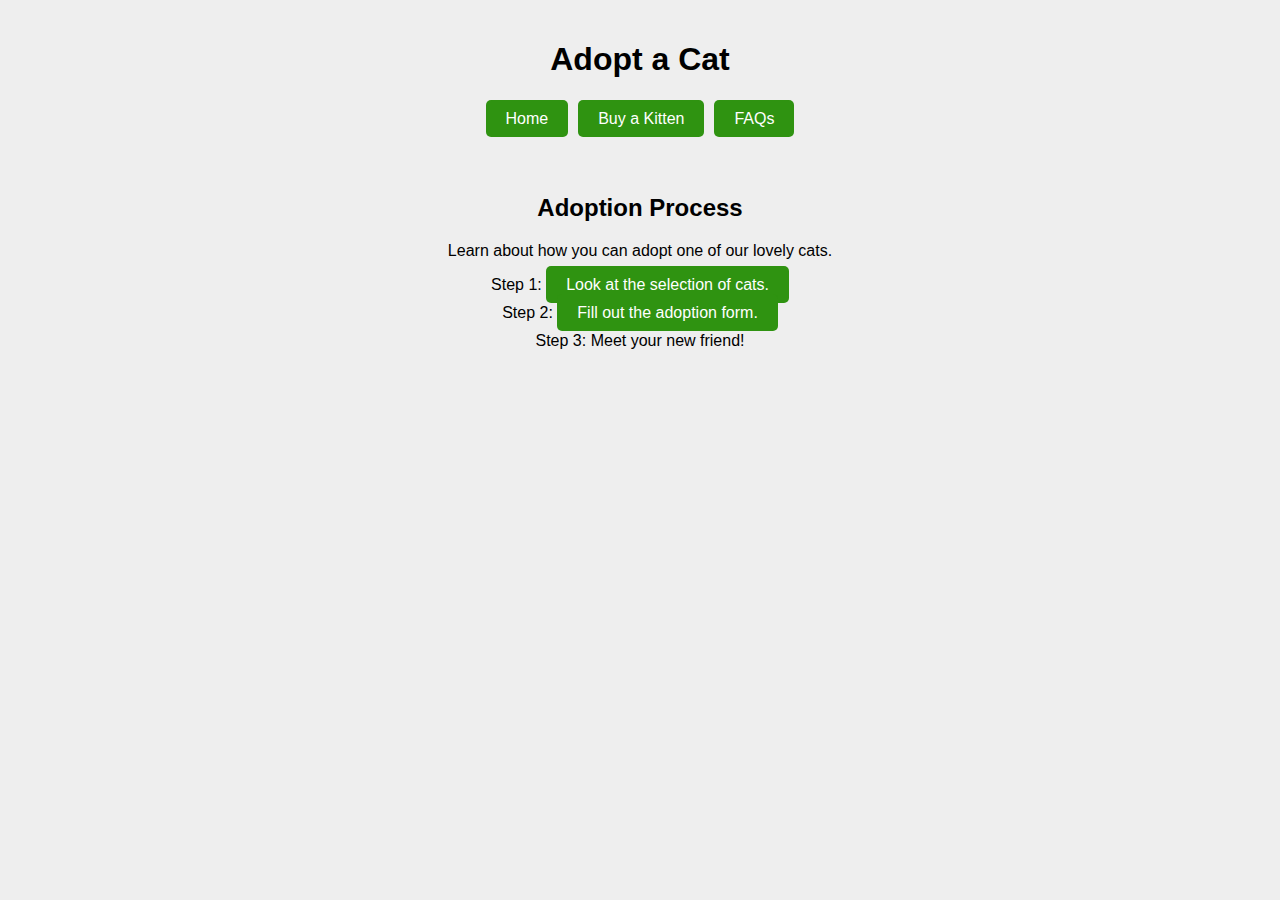
<file: adopt.html>
<!DOCTYPE html>
<html lang="en">
<head>
    <meta charset="UTF-8">
    <meta name="viewport" content="width=device-width, initial-scale=1.0">
    <title>Adopt a Cat</title>
    <link rel="stylesheet" href="adopt.css">
</head>
<body>
    <header>
        <h1>Adopt a Cat</h1>
        <nav>
            <ul class="button-container">
                <li><a href="index.html" class="button">Home</a></li>
                <li><a href="buy.html" class="button">Buy a Kitten</a></li>
                <li><a href="faqs.html" class="button">FAQs</a></li>
            </ul>
        </nav>
    </header>
    <section class="content">
        <h2>Adoption Process</h2>
        <p>Learn about how you can adopt one of our lovely cats.</p>
        <ul>
            <li>Step 1:
            <a href="cat-directory.html" class = "button">Look at the selection of cats.</a> 
            <li>Step 2: 
                <a href="adoption-form.html" class="button">Fill out the adoption form.</a>
            </li>
            <li>Step 3: Meet your new friend!</li>
        </ul>
    </section>
</body>
</html>
</file>
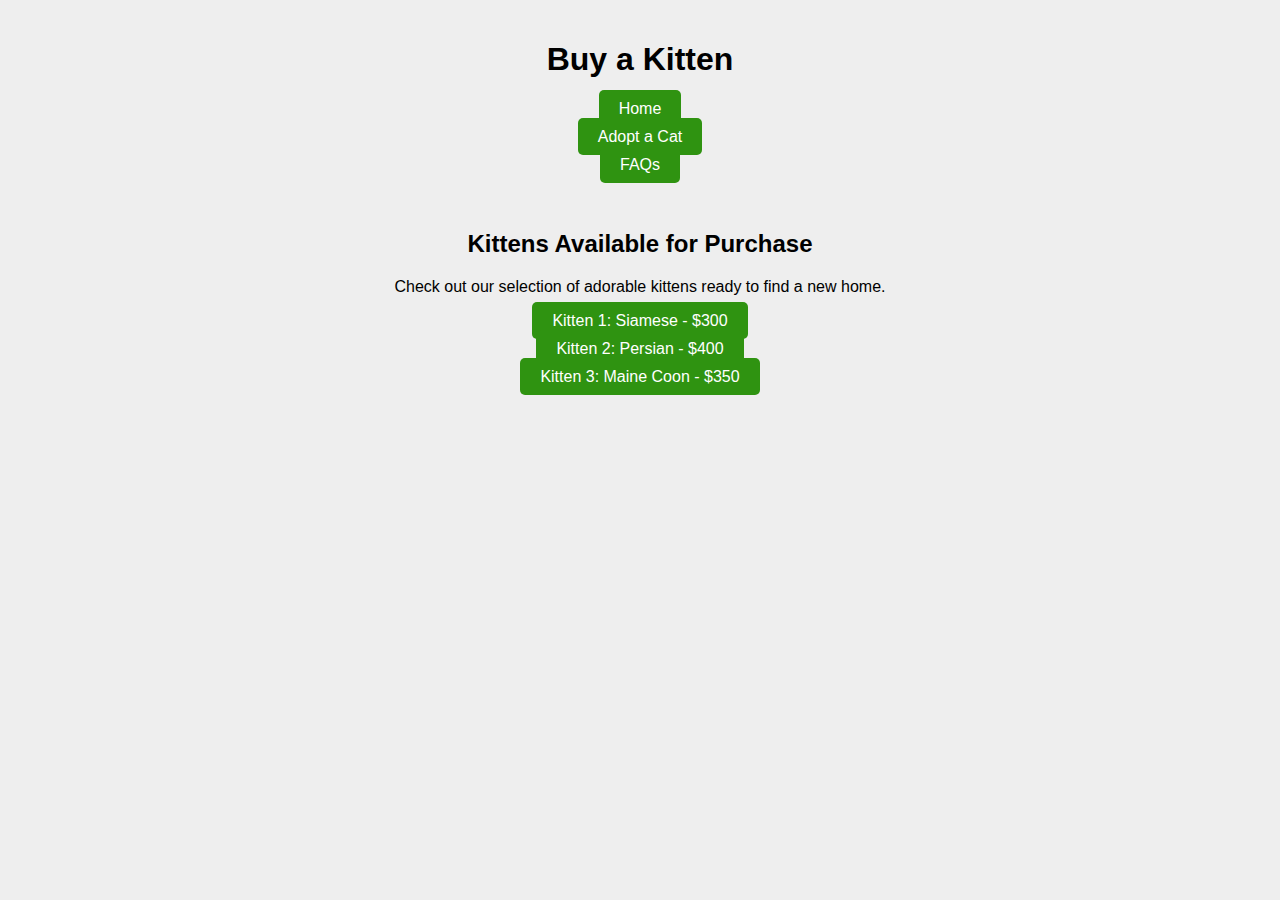
<file: buy.html>
<!DOCTYPE html>
<html lang="en">
<head>
    <meta charset="UTF-8">
    <meta name="viewport" content="width=device-width, initial-scale=1.0">
    <title>Buy a Kitten</title>
    <link rel="stylesheet" href="buy.css">
</head>
<body>
    <header>
        <h1>Buy a Kitten</h1>
        <nav>
            <ul>
                <li><a href="index.html"class="button">Home</a></li>
                <li><a href="adopt.html"class="button">Adopt a Cat</a></li>
                <li><a href="faqs.html"class="button">FAQs</a></li>
            </ul>
        </nav>
    </header>
    <section class="content">
        <h2>Kittens Available for Purchase</h2>
        <p>Check out our selection of adorable kittens ready to find a new home.</p>
        <ul>
            <li><a href="siamesekittenbuy.html"class="button">Kitten 1: Siamese - $300</a></li>
            <li><a href="persiankittenbuy.html"class="button">Kitten 2: Persian - $400</a></li>
            <li><a href="mainecoonbuy.html" class="button">Kitten 3: Maine Coon - $350</a></li>
        </ul>
    </section>
</body>
</html>
</file>
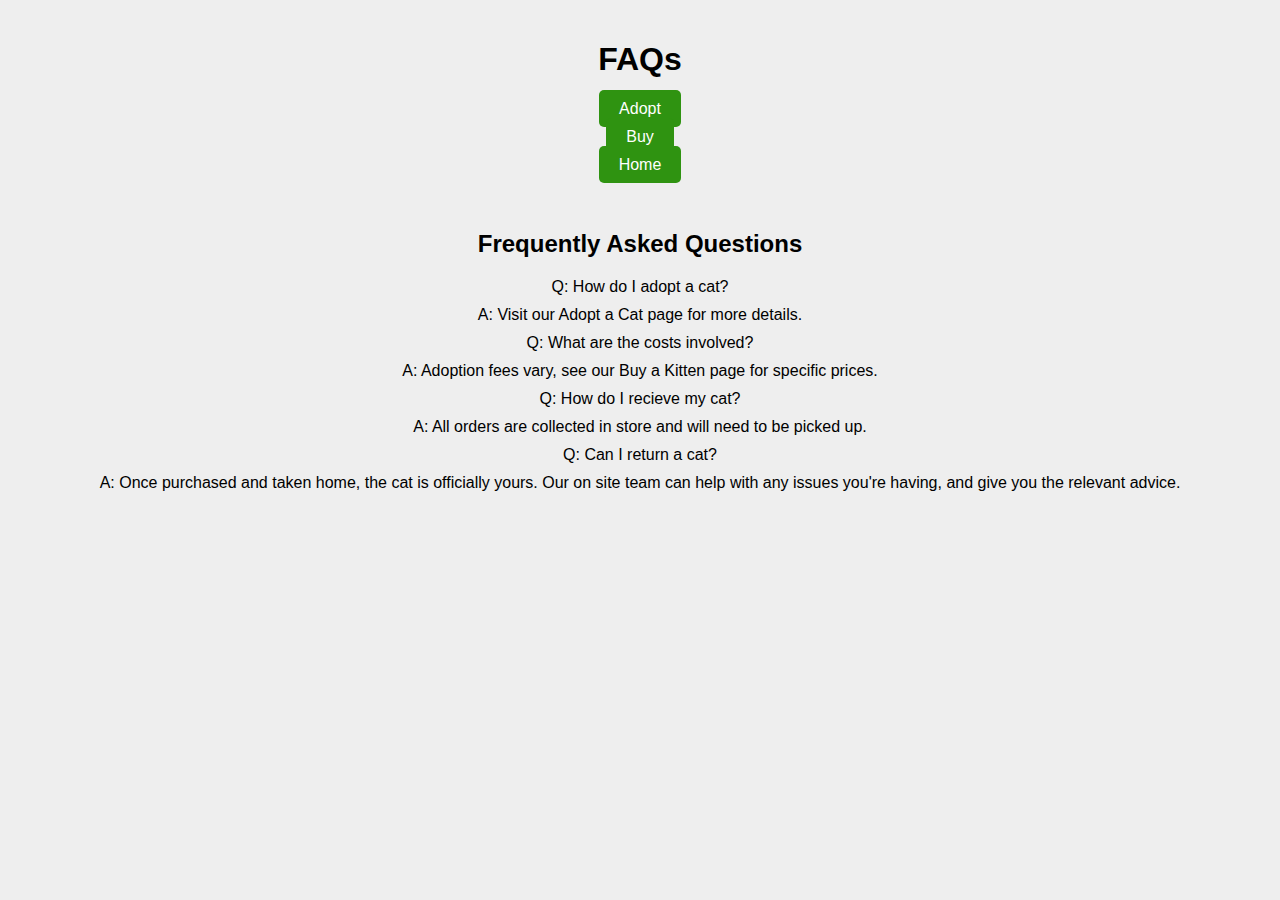
<file: faqs.html>
<!DOCTYPE html>
<html lang="en">
<head>
    <meta charset="UTF-8">
    <meta name="viewport" content="width=device-width, initial-scale=1.0">
    <title>FAQs</title>
    <link rel="stylesheet" href="faqs.css">
</head>
<body>
    <header>
        <h1>FAQs</h1>
        <nav>
            <ul>
                <li><a href="adopt.html" class="button">Adopt</a></li>
                <li><a href="buy.html" class="button">Buy</a></li>
                <li><a href="index.html" class="button">Home</a></li>
            </ul>
        </nav>
    </header>
    <section class="content">
        <h2>Frequently Asked Questions</h2>
        <ul>
            <li>Q: How do I adopt a cat?</li>
            <li>A: Visit our Adopt a Cat page for more details.</li>
            <li>Q: What are the costs involved?</li>
            <li>A: Adoption fees vary, see our Buy a Kitten page for specific prices.</li>
            <li>Q: How do I recieve my cat?</li>
            <li>A: All orders are collected in store and will need to be picked up.</li>
            <li>Q: Can I return a cat?</li>
            <li>A: Once purchased and taken home, the cat is officially yours. Our on site team can 
            help with any issues you're having, and give you the relevant advice.</li>
        </ul>
    </section>
</body>
</html>
</file>
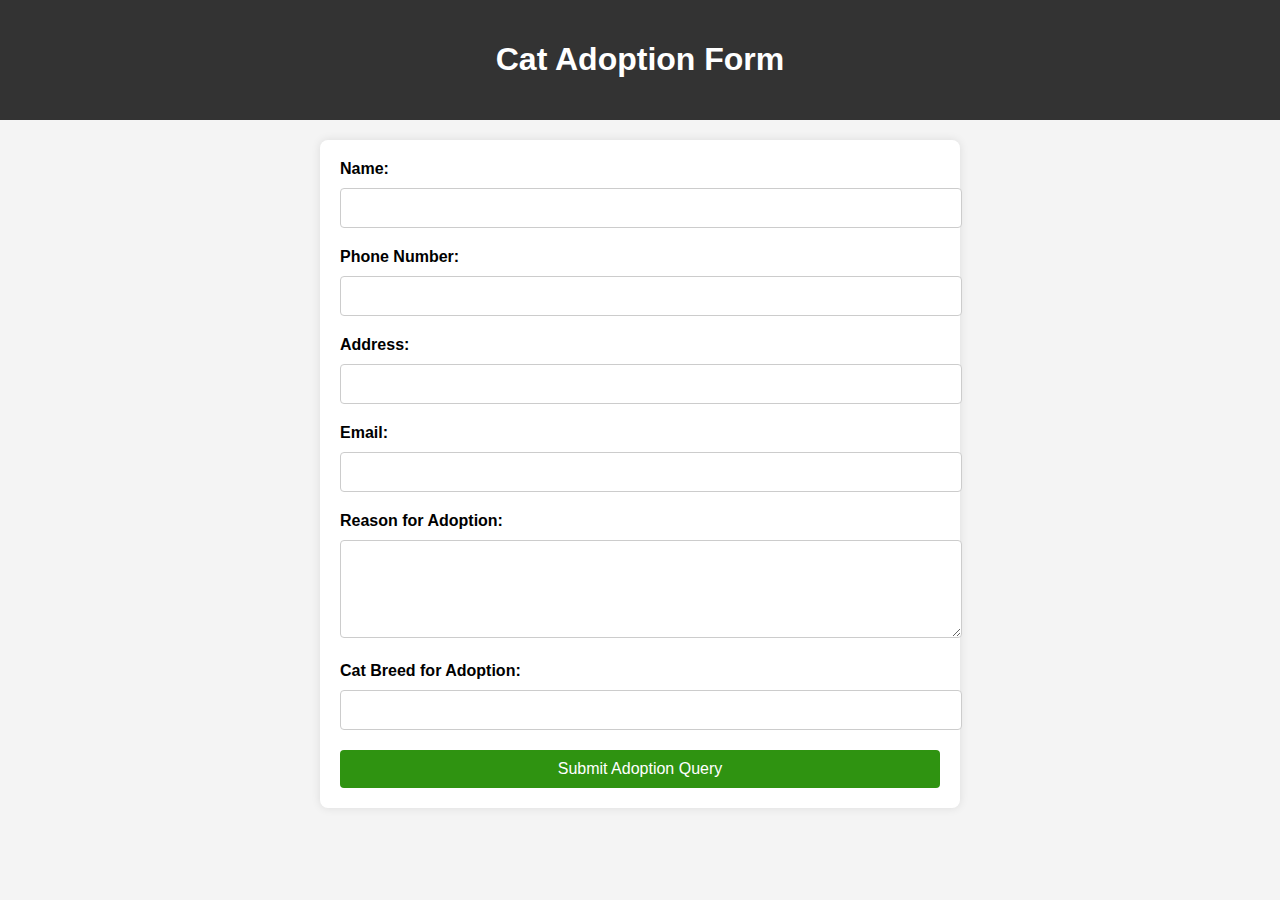
<file: html-css/adoption-form.html>
<!DOCTYPE html>
<html lang="en">
<head>
    <meta charset="UTF-8">
    <meta name="viewport" content="width=device-width, initial-scale=1.0">
    <title>Cat Adoption Form</title>
    <link rel="stylesheet" href="adoption-form.css">
</head>
<body>
    <header>
        <h1>Cat Adoption Form</h1>
    </header>
    
    <section class="form-container">
        <form action="query-recieved.html" method="GET">
            <label for="name">Name:</label>
            <input type="text" id="name" name="name" required>

            <label for="phone">Phone Number:</label>
            <input type="tel" id="phone" name="phone" required>

            <label for="address">Address:</label>
            <input type="text" id="address" name="address" required>

            <label for="email">Email:</label>
            <input type="email" id="email" name="email" required>

            <label for="reason">Reason for Adoption:</label>
            <textarea id="reason" name="reason" rows="4" required></textarea>

            <label for="breed">Cat Breed for Adoption:</label>
            <input type="text" id="breed" name="breed" required>

            <button type="submit">Submit Adoption Query</button>
        </form>
    </section>
</body>
</html>
</file>
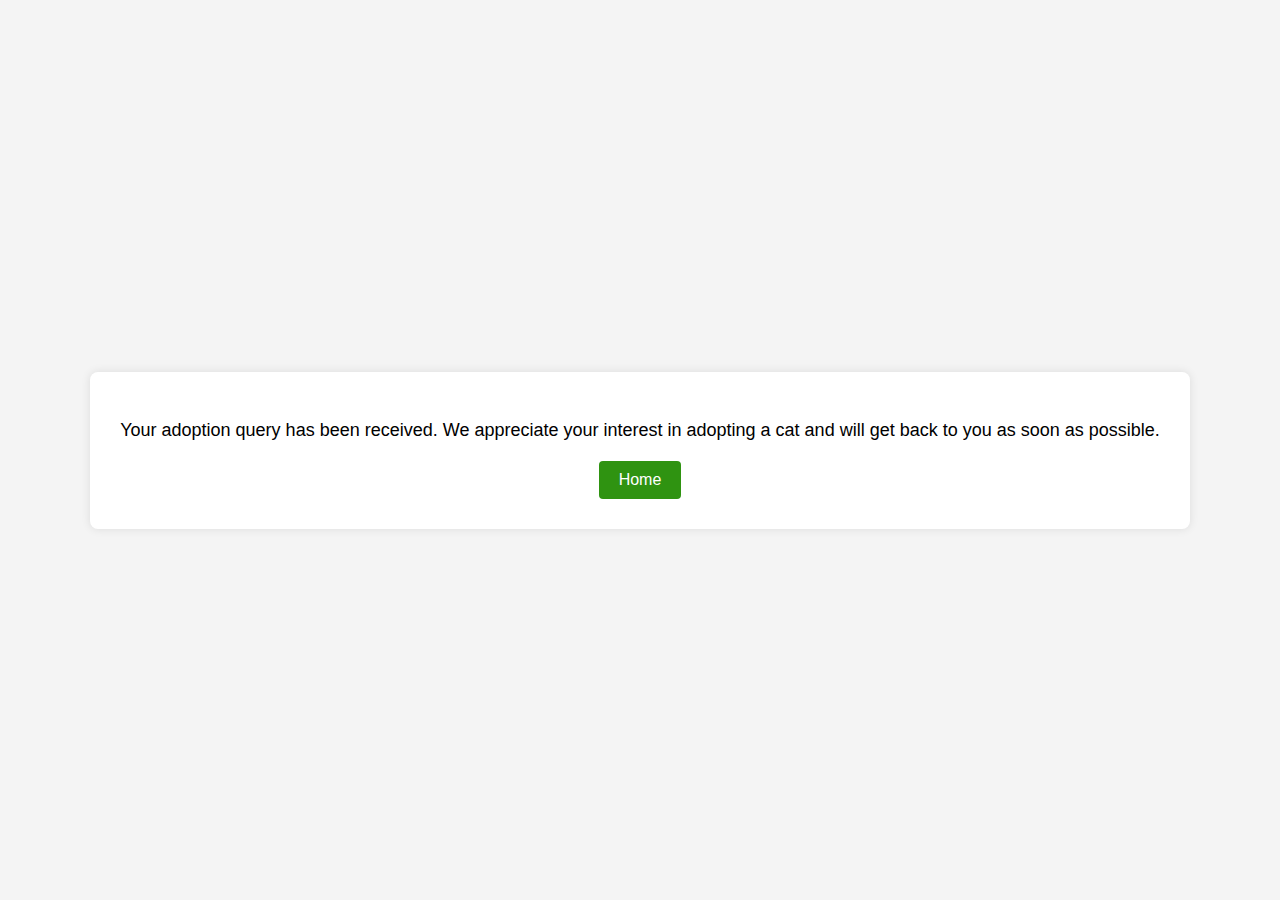
<file: html-css/query-received.html>
<!DOCTYPE html>
<html lang="en">
<head>
    <meta charset="UTF-8">
    <meta name="viewport" content="width=device-width, initial-scale=1.0">
    <title>Adoption Query Received</title>
    <link rel="stylesheet" href="query-received.css">
</head>
<body>
    <section class="message-container">
        <p>Your adoption query has been received. We appreciate your interest in adopting a cat and will get back to you as soon as possible.</p>
        <button onclick="location.href='index.html'">Home</button>
    </section>
</body>
</html>
</file>
<file: adopt.css>
body {
    font-family: Arial, sans-serif;
    background-color: #EEEEEE;
    margin: 0;
    padding: 0;
}

header {
    text-align: center;
    background-color: #EEEEEE;
    color: Black;
    padding: 20px 0;
}

nav ul {
    list-style-type: none;
    padding: 0;
}

.button-container {
    display: flex;
    justify-content: center;
    gap: 10px;
    margin-top: 10px;
}

.button-container li {
    display: inline-block;
}

.button {
    text-decoration: none;
    color: white;
    background-color: #2F9311;
    padding: 10px 20px;
    border-radius: 5px;
    transition: background-color 0.3s;
}

.button:hover {
    background-color: #0B750F;
}

.content {
    text-align: center;
    margin: 20px;
}

ul {
    list-style-type: none;
    padding: 0;
}

ul li {
    margin: 10px 0;
}
</file>
<file: buy.css>
body {
    font-family: Arial, sans-serif;
    background-color: #EEEEEE;
    margin: 0;
    padding: 0;
}

header {
    text-align: center;
    background-color: #EEEEEE;
    color: Black;
    padding: 20px 0;
}

nav ul {
    list-style-type: none;
    padding: 0;
}

.button-container {
    display: flex;
    justify-content: center;
    gap: 10px;
    margin-top: 10px;
}

.button-container li {
    display: inline-block;
}

.button {
    text-decoration: none;
    color: white;
    background-color: #2F9311;
    padding: 10px 20px;
    border-radius: 5px;
    transition: background-color 0.3s;
}

.button:hover {
    background-color: #0B750F;
}

.content {
    text-align: center;
    margin: 20px;
}

ul {
    list-style-type: none;
    padding: 0;
}

ul li {
    margin: 10px 0;
}
</file>
<file: faqs.css>
body {
    font-family: Arial, sans-serif;
    background-color: #EEEEEE;
    margin: 0;
    padding: 0;
}

header {
    text-align: center;
    background-color: #EEEEEE;
    color: Black;
    padding: 20px 0;
}

nav ul {
    list-style-type: none;
    padding: 0;
}

.button-container {
    display: flex;
    justify-content: center;
    gap: 10px;
    margin-top: 10px;
}

.button-container li {
    display: inline-block;
}

.button {
    text-decoration: none;
    color: white;
    background-color: #2F9311;
    padding: 10px 20px;
    border-radius: 5px;
    transition: background-color 0.3s;
}

.button:hover {
    background-color: #0B750F;
}

.content {
    text-align: center;
    margin: 20px;
}

ul {
    list-style-type: none;
    padding: 0;
}

ul li {
    margin: 10px 0;
}
</file>
<file: html-css/adoption-form.css>
body {
    font-family: Arial, sans-serif;
    background-color: #f4f4f4;
    margin: 0;
    padding: 0;
}

header {
    text-align: center;
    background-color: #333;
    color: white;
    padding: 20px 0;
    margin-bottom: 20px;
}

.form-container {
    width: 100%;
    max-width: 600px;
    margin: 0 auto;
    background-color: white;
    padding: 20px;
    border-radius: 8px;
    box-shadow: 0 0 10px rgba(0, 0, 0, 0.1);
}

label {
    display: block;
    margin-bottom: 10px;
    font-weight: bold;
}

input[type="text"],
input[type="tel"],
input[type="email"],
textarea {
    width: 100%;
    padding: 10px;
    margin-bottom: 20px;
    border: 1px solid #ccc;
    border-radius: 4px;
    font-size: 16px;
}

textarea {
    resize: vertical;
}

button {
    width: 100%;
    padding: 10px 0;
    background-color: #2F9311;
    color: white;
    border: none;
    border-radius: 4px;
    font-size: 16px;
    cursor: pointer;
}

button:hover {
    background-color: #0B750F;
}
</file>
<file: html-css/query-received.css>
body {
    font-family: Arial, sans-serif;
    background-color: #f4f4f4;
    margin: 0;
    padding: 0;
    display: flex;
    justify-content: center;
    align-items: center;
    height: 100vh;
    text-align: center;
}

header {
    margin-bottom: 20px;
}

.message-container {
    background-color: white;
    padding: 30px;
    border-radius: 8px;
    box-shadow: 0 0 10px rgba(0, 0, 0, 0.1);
}

p {
    font-size: 18px;
    margin-bottom: 20px;
}

button {
    padding: 10px 20px;
    background-color: #2F9311;
    color: white;
    border: none;
    border-radius: 4px;
    font-size: 16px;
    cursor: pointer;
}

button:hover {
    background-color: #0B750F;
}
</file>
